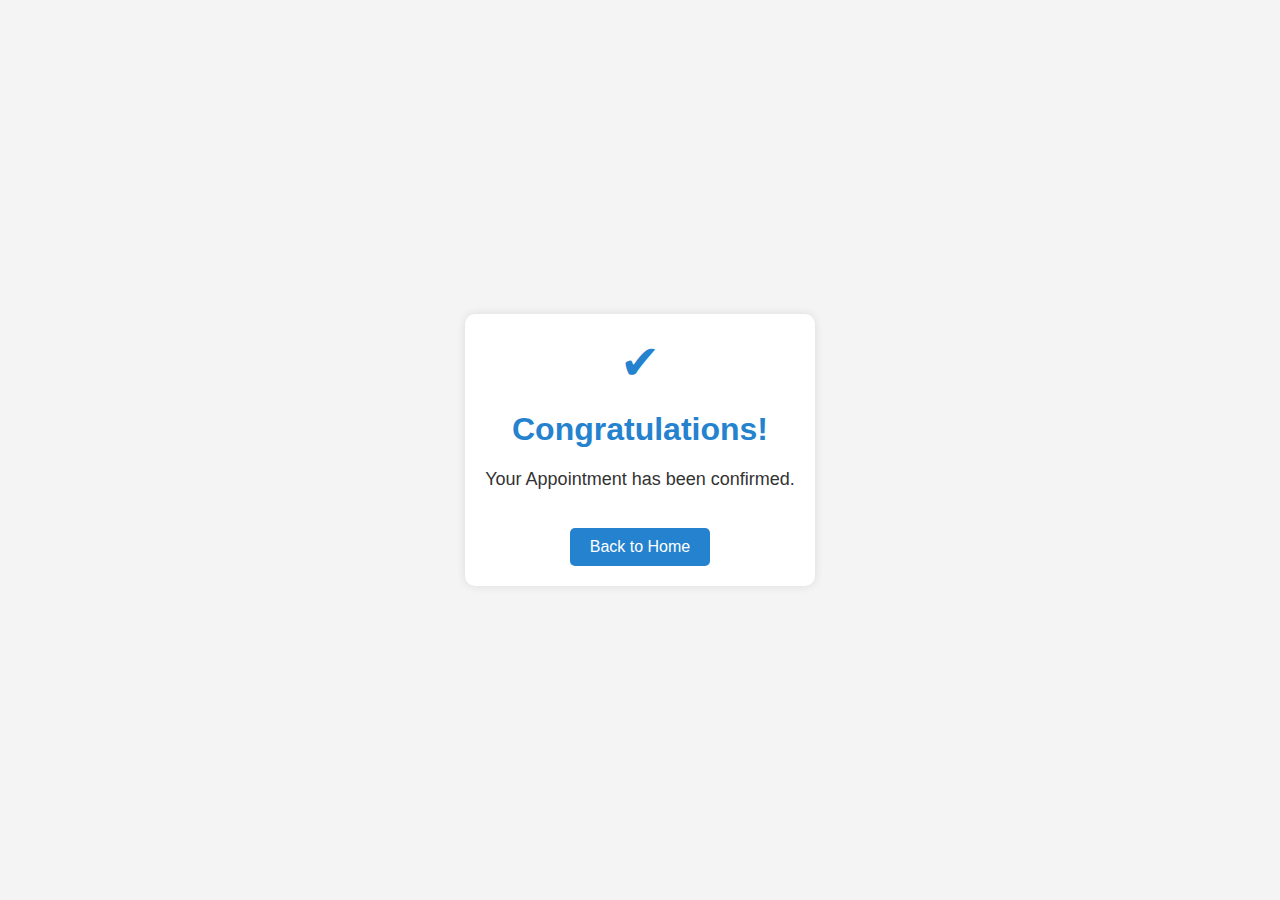
<file: dashboard.html>
<!DOCTYPE html>
<html lang="en">
<head>
  <meta charset="UTF-8">
  <meta name="viewport" content="width=device-width, initial-scale=1.0">
  <style>
    body {
      font-family: 'Arial', sans-serif;
      background-color: #f4f4f4;
      margin: 0;
      padding: 0;
      display: flex;
      justify-content: center;
      align-items: center;
      height: 100vh;
    }

    .dashboard {
      background-color: #fff;
      border-radius: 10px;
      box-shadow: 0 0 10px rgba(0, 0, 0, 0.1);
      padding: 20px;
      text-align: center;
    }

    h1 {
      color:#2582ce;
    }

    p {
      color: #333;
      font-size: 18px;
    }

    .icon {
      font-size: 48px;
      color: #2582ce;
    }
  
    .button {
      background-color: #2582ce;
      color: #fff;
      padding: 10px 20px;
      text-decoration: none;
      border-radius: 5px;
      display: inline-block;
      margin-top: 20px;
      transition: background-color 0.3s;
    }

    .button:hover {
      background-color: #2582ce;
    }
  </style>
  <title>Congratulations Dashboard</title>
</head>
<body>
  <div class="dashboard">
    <div class="icon">&#10004;</div>
    <h1>Congratulations!</h1>
    <p>Your Appointment has been confirmed.</p>
    <a href="index.html" class="button">Back to Home</a>
  </div>
</body>
</html>
</file>
